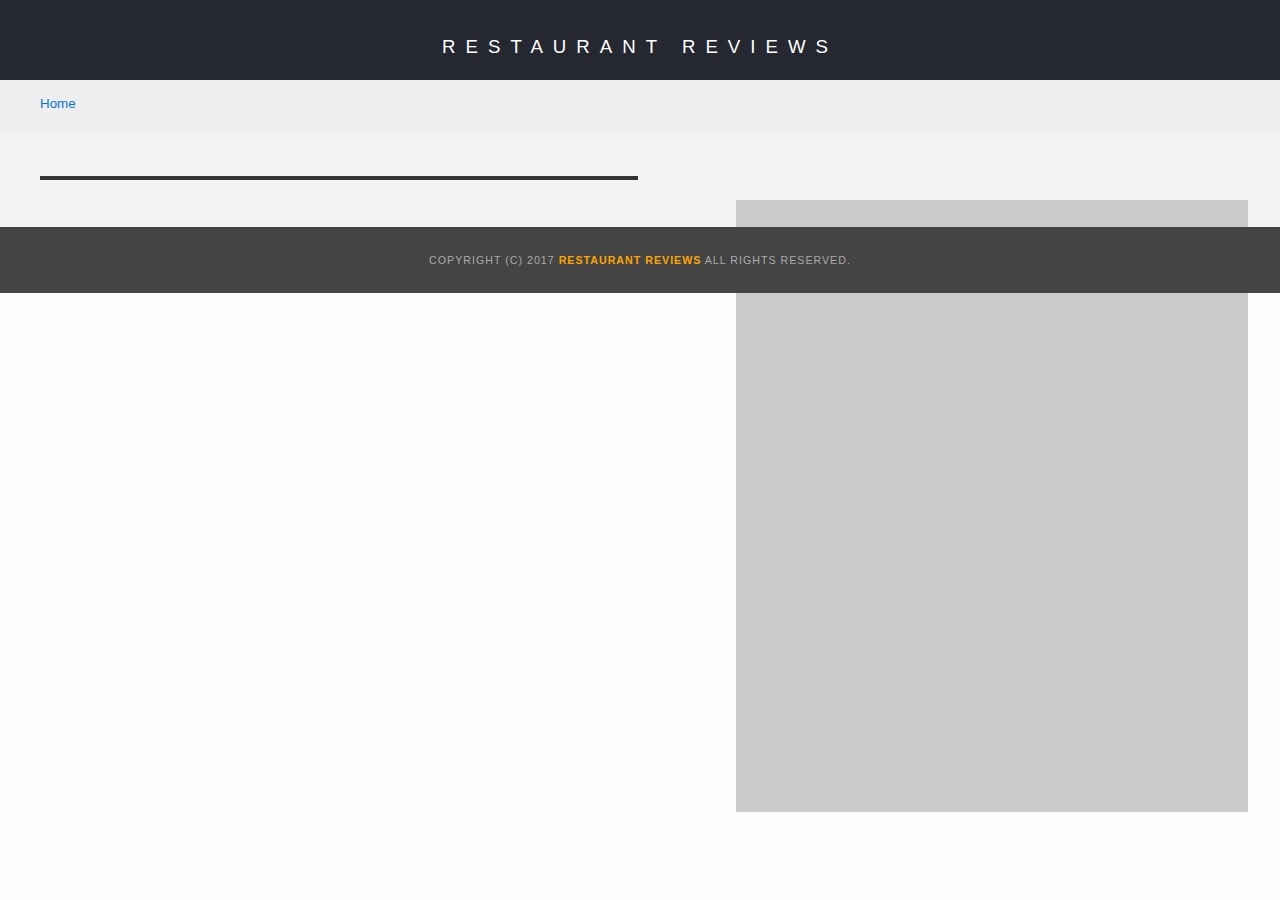
<file: restaurant.html>
<!DOCTYPE html>
<html lang="en">

<head>
  <meta charset="utf-8">
  <meta name="viewport" content="width=device-width, initial-scale=1.0">
  <meta http-equiv="X-UA-Compatible" content="ie=edge">
  <!-- Normalize.css for better cross-browser consistency -->
  <link rel="stylesheet" src="//normalize-css.googlecode.com/svn/trunk/normalize.css" />
  <!-- Main CSS file -->
  <link rel="stylesheet" href="css/styles.css" type="text/css">
  <link rel="stylesheet" href="css/custom_styles.css">
  <link rel="stylesheet" href="https://unpkg.com/leaflet@1.3.1/dist/leaflet.css" integrity="sha512-Rksm5RenBEKSKFjgI3a41vrjkw4EVPlJ3+OiI65vTjIdo9brlAacEuKOiQ5OFh7cOI1bkDwLqdLw3Zg0cRJAAQ=="
    crossorigin="" />
  <title>Restaurant Info</title>
</head>

<body class="inside">
  <!-- Beginning header -->
  <header>
    <!-- Beginning nav -->
    <nav>
      <h1>
        <a href="/">Restaurant Reviews</a>
      </h1>
    </nav>
    <!-- Beginning breadcrumb -->
    <ul aria-label="Breadcrumb" id="breadcrumb">
      <li>
        <a aria-label="home" href="/">Home</a>
      </li>
    </ul>
    <!-- End breadcrumb -->
    <!-- End nav -->
  </header>
  <!-- End header -->

  <!-- Beginning main -->
  <main id="maincontent">
    <!-- Beginning map -->
    <section id="map-container">
      <div id="map"></div>
    </section>
    <!-- End map -->
    <!-- Beginning restaurant -->
    <section id="restaurant-container">
      <h1 tabindex="0" id="restaurant-name"></h1>
      <img tabindex="0" id="restaurant-img">
      <p tabindex="0" id="restaurant-cuisine"></p>
      <p id="restaurant-address"></p>
      <table tabindex="0" id="restaurant-hours"></table>
    </section>
    <!-- end restaurant -->
    <!-- Beginning reviews -->
    <section tabindex="0" id="reviews-container">
      <ul id="reviews-list"></ul>
    </section>
    <!-- End reviews -->
  </main>
  <!-- End main -->

  <!-- Beginning footer -->
  <footer id="footer">
    Copyright (c) 2017
    <a href="/">
      <strong>Restaurant Reviews</strong>
    </a> All Rights Reserved.
  </footer>
  <!-- End footer -->
  <script src="https://unpkg.com/leaflet@1.3.1/dist/leaflet.js" integrity="sha512-/Nsx9X4HebavoBvEBuyp3I7od5tA0UzAxs+j83KgC8PU0kgB4XiK4Lfe4y4cgBtaRJQEIFCW+oC506aPT2L1zw=="
    crossorigin=""></script>
  <!-- Beginning scripts -->
  <!-- Database helpers -->
  <script type="text/javascript" src="js/dbhelper.js"></script>
  <!-- Main javascript file -->
  <script type="text/javascript" src="js/restaurant_info.js"></script>
  <!-- Google Maps -->
  <!--  <script async defer src="https://maps.googleapis.com/maps/api/js?key=AIzaSyA_tKbW6A5pQ-eupxI56myUnHLqYCzOjKo&libraries=places&callback=initMap"></script> -->
  <!-- End scripts -->

</body>

</html>
</file>
<file: css/styles.css>
@charset "utf-8";
/* CSS Document */

*,
*:before,
*:after {
  box-sizing: border-box;
  -webkit-box-sizing: border-box;
  -moz-box-sizing: border-box;
}

body,
td,
th,
p {
  font-family: Arial, Helvetica, sans-serif;
  font-size: 10pt;
  color: #333;
  line-height: 1.5;
}
body {
  background-color: #fdfdfd;
  margin: 0;
  position: relative;
}
ul,
li {
  font-family: Arial, Helvetica, sans-serif;
  font-size: 10pt;
  color: #333;
}
a {
  color: orange;
  text-decoration: none;
}
a:hover,
a:focus {
  color: #3397db;
  text-decoration: none;
}
a img {
  border: none 0px #fff;
}
h1,
h2,
h3,
h4,
h5,
h6 {
  font-family: Arial, Helvetica, sans-serif;
  margin: 0 0 20px;
}
article,
aside,
canvas,
details,
figcaption,
figure,
footer,
header,
hgroup,
menu,
nav,
section {
  display: block;
}
#maincontent {
  background-color: #f3f3f3;
  min-height: 100%;
}
#footer {
  background-color: #444;
  color: #aaa;
  font-size: 8pt;
  letter-spacing: 1px;
  padding: 25px;
  text-align: center;
  text-transform: uppercase;
}
/* ====================== Navigation ====================== */
nav {
  width: 100%;
  height: 80px;
  background-color: #252831;
  text-align: center;
}
nav h1 {
  margin: auto;
}
nav h1 a {
  color: #fff;
  font-size: 14pt;
  font-weight: 200;
  letter-spacing: 10px;
  text-transform: uppercase;
}
#breadcrumb {
  padding: 10px 40px 16px;
  list-style: none;
  background-color: #eee;
  font-size: 17px;
  margin: 0;
  width: calc(50% - 80px);
}

/* Display list items side by side */
#breadcrumb li {
  display: inline;
}

/* Add a slash symbol (/) before/behind each list item */
#breadcrumb li + li:before {
  padding: 8px;
  color: black;
  content: '/\00a0';
}

/* Add a color to all links inside the list */
#breadcrumb li a {
  color: #0275d8;
  text-decoration: none;
}

/* Add a color on mouse-over */
#breadcrumb li a:hover {
  color: #01447e;
  text-decoration: underline;
}
/* ====================== Map ====================== */
#map {
  height: 400px;
  width: 100%;
  background-color: #ccc;
}
/* ====================== Restaurant Filtering ====================== */
.filter-options {
  width: 100%;
  height: 50px;
  background-color: #3397db;
  align-items: center;
}
.filter-options h2 {
  color: white;
  font-size: 1rem;
  font-weight: normal;
  line-height: 1;
  margin: 0 20px;
}
.filter-options select {
  background-color: white;
  border: 1px solid #fff;
  font-family: Arial, sans-serif;
  font-size: 11pt;
  height: 35px;
  letter-spacing: 0;
  margin: 10px;
  padding: 0 10px;
  width: 200px;
}

/* ====================== Restaurant Listing ====================== */
#restaurants-list {
  background-color: #f3f3f3;
  list-style: outside none none;
  margin: 0;
  padding: 30px 15px 60px;
  text-align: center;
}
#restaurants-list li {
  background-color: #fff;
  border: 2px solid #ccc;
  font-family: Arial, sans-serif;
  margin: 15px;
  min-height: 380px;
  padding: 0 30px 25px;
  text-align: left;
  width: 270px;
}
#restaurants-list .restaurant-img {
  background-color: #ccc;
  display: block;
  margin: 0;
  max-width: 100%;
  min-height: 248px;
  min-width: 100%;
}
#restaurants-list li h1 {
  color: #f18200;
  font-family: Arial, sans-serif;
  font-size: 14pt;
  font-weight: 200;
  letter-spacing: 0;
  line-height: 1.3;
  margin: 20px 0 10px;
  text-transform: uppercase;
}
#restaurants-list p {
  margin: 0;
  font-size: 11pt;
}
#restaurants-list li a {
  background-color: orange;
  border-bottom: 3px solid #eee;
  color: #fff;
  display: inline-block;
  font-size: 10pt;
  margin: 15px 0 0;
  padding: 8px 30px 10px;
  text-align: center;
  text-decoration: none;
  text-transform: uppercase;
}

/* ====================== Restaurant Details ====================== */
.inside header {
  position: fixed;
  top: 0;
  width: 100%;
  z-index: 1000;
}
.inside #map-container {
  background: blue none repeat scroll 0 0;
  height: 87%;
  position: fixed;
  right: 0;
  top: 80px;
  width: 50%;
}
.inside #map {
  background-color: #ccc;
  height: 100%;
  width: 100%;
}
.inside #footer {
  bottom: 0;
  position: absolute;
  width: 50%;
}
#restaurant-name {
  color: #f18200;
  font-family: Arial, sans-serif;
  font-size: 20pt;
  font-weight: 200;
  letter-spacing: 0;
  margin: 15px 0 30px;
  text-transform: uppercase;
  line-height: 1.1;
}
#restaurant-img {
  width: 100%;
}
#restaurant-address {
  font-size: 12pt;
  margin: 10px 0px;
}
#restaurant-cuisine {
  background-color: #333;
  color: #ddd;
  font-size: 12pt;
  font-weight: 300;
  letter-spacing: 10px;
  margin: 0 0 20px;
  padding: 2px 0;
  text-align: center;
  text-transform: uppercase;
  width: 90%;
}
#restaurant-container,
#reviews-container {
  border-bottom: 1px solid #d9d9d9;
  border-top: 1px solid #fff;
  padding: 140px 40px 30px;
  width: 50%;
}
#reviews-container {
  padding: 30px 40px 80px;
}
#reviews-container h2 {
  color: #f58500;
  font-size: 24pt;
  font-weight: 300;
  letter-spacing: -1px;
  padding-bottom: 1pt;
}
#reviews-list {
  margin: 0;
  padding: 0;
}
#reviews-list li {
  background-color: #fff;
  border: 2px solid #f3f3f3;
  display: block;
  list-style-type: none;
  margin: 0 0 30px;
  overflow: hidden;
  padding: 0 20px 20px;
  position: relative;
  width: 85%;
}
#reviews-list li p {
  margin: 0 0 10px;
}
#restaurant-hours td {
  color: #666;
}
</file>
<file: css/custom_styles.css>
/* === Custom Styles and Media Queries=== */

*,
*:before,
*:after {
  box-sizing: border-box;
  -webkit-box-sizing: border-box;
  -moz-box-sizing: border-box;
}
*:focus {
  /* outline: 5px solid red; */
  box-shadow: 0px 0px 30px red;
}

/*
** Home Page
*/
/* Header */
nav h1 {
  padding-top: 1.5rem;
}

/* Skip Link */
header .skip-link {
  position: absolute;
  top: -60px;
  left: 0;
  color: #fff;
  padding: 1rem;
  background: rgb(241, 29, 29);
  border-radius: 5px;
  z-index: 100;
}

header .skip-link:focus {
  top: 0;
}

/* Restaurant Filtering */
.filter-options {
  height: 90px;
  background: #333;
  color: #fff;
}

.filter-options h2 {
  padding-top: 0.6rem;
}
/* Restaurants List */
#restaurants-list {
  margin: 0;
  padding: 30px 0 30px;
  /* Flexbox */
  display: flex;
  flex-wrap: wrap;
  justify-content: center;
}

#restaurants-list li {
  padding: 0;
  width: 350px;
  border-top-left-radius: 30px;
  border-bottom-right-radius: 30px;
  border: solid 1px #333;
  /* Flex Items */
}

#restaurants-list .restaurant-img {
  border-top-left-radius: 30px;
  width: 100%;
  margin: 0;
  padding: 0;
}

#restaurants-list li h1,
#restaurants-list li p,
#restaurants-list li a {
  padding-left: 1rem;
}

#restaurants-list li a {
  margin-left: 1rem;
  margin-bottom: 1rem;
  background: #fff;
  color: #000;
  border: solid 1px #333;
  font-weight: bold;
}

/*
** Restaurant Details Page
*/

/* Header */
.inside nav h1 {
  padding-top: 1.5rem;
}

/* Breadcrumb */
.inside #breadcrumb {
  width: 100%;
}

/* Footer */
.inside #footer {
  width: 100%;
}

/* The Map */
.inside #map-container {
  height: 68%;
  position: fixed;
  right: 2rem;
  top: 200px;
  width: 40%;
}

/* Restaurant Container */
.inside #restaurant-container {
  padding: 125px 0 30px 40px;
  width: 55%;
}

.inside #reviews-container {
  padding: 0 0 60px 30px;
  width: 60%;
}

.inside #reviews-container h2 {
  color: #333;
}

.inside #reviews-container #reviews-list li {
  border-top-left-radius: 30px;
  border-bottom-right-radius: 30px;
  padding: 0 0 1rem;

  /* Flex box */
  display: flex;
  flex-wrap: wrap;
  /* justify-content: space-between; */
  border: solid 1px #333;
}

.inside #reviews-container #reviews-list li p:nth-child(1),
.inside #reviews-container #reviews-list li p:nth-child(2) {
  /* flex items */
  width: 50%;
  background: #333;
  color: rgba(255, 255, 255, 0.8);
  /* font-weight: bold; */
  font-size: 1.5rem;
  margin: 0;
  padding: 1rem;
  align-items: center;
}

.inside #reviews-container #reviews-list li p:nth-child(2) {
  font-weight: 300;
  font-size: 1rem;
  padding: 1.5rem 0 0 0;
}

.inside #reviews-container #reviews-list li p:nth-child(3) {
  margin: 0.8rem 0 0.8rem 0.8rem;
  /* background: #f58500; */
  text-transform: uppercase;
  color: #fff;
  padding: 0.5rem;
  border-radius: 5px;
  background: #333;
}

.inside #reviews-container #reviews-list li p:nth-child(4) {
  margin: 0 0.8rem;
  line-height: 2;
  font-size: 1rem;
}

/* Media Queries */
@media screen and (max-width: 600px) {
  .filter-options {
    height: 140px;
  }
  .inside #map-container {
    width: 100%;
    position: static;
    display: block;
    margin-top: 8rem;
    margin-bottom: 0;
    height: 400px;
  }

  /* Restaurant Container */
  .inside #restaurant-container h1 {
    text-align: center;
  }

  .inside #restaurant-container {
    padding: 0 0 30px 40px;
    width: 100%;
  }

  .inside #reviews-container {
    margin-right: 0;
    padding-right: 0;
    width: 100%;
  }

  .inside #reviews-container h2 {
    text-align: center;
  }
}

@media screen and (max-width: 300px) {
  .inside #restaurant-container {
    width: 100%;
  }

  .inside #reviews-container {
    width: 100%;
  }
}
</file>
